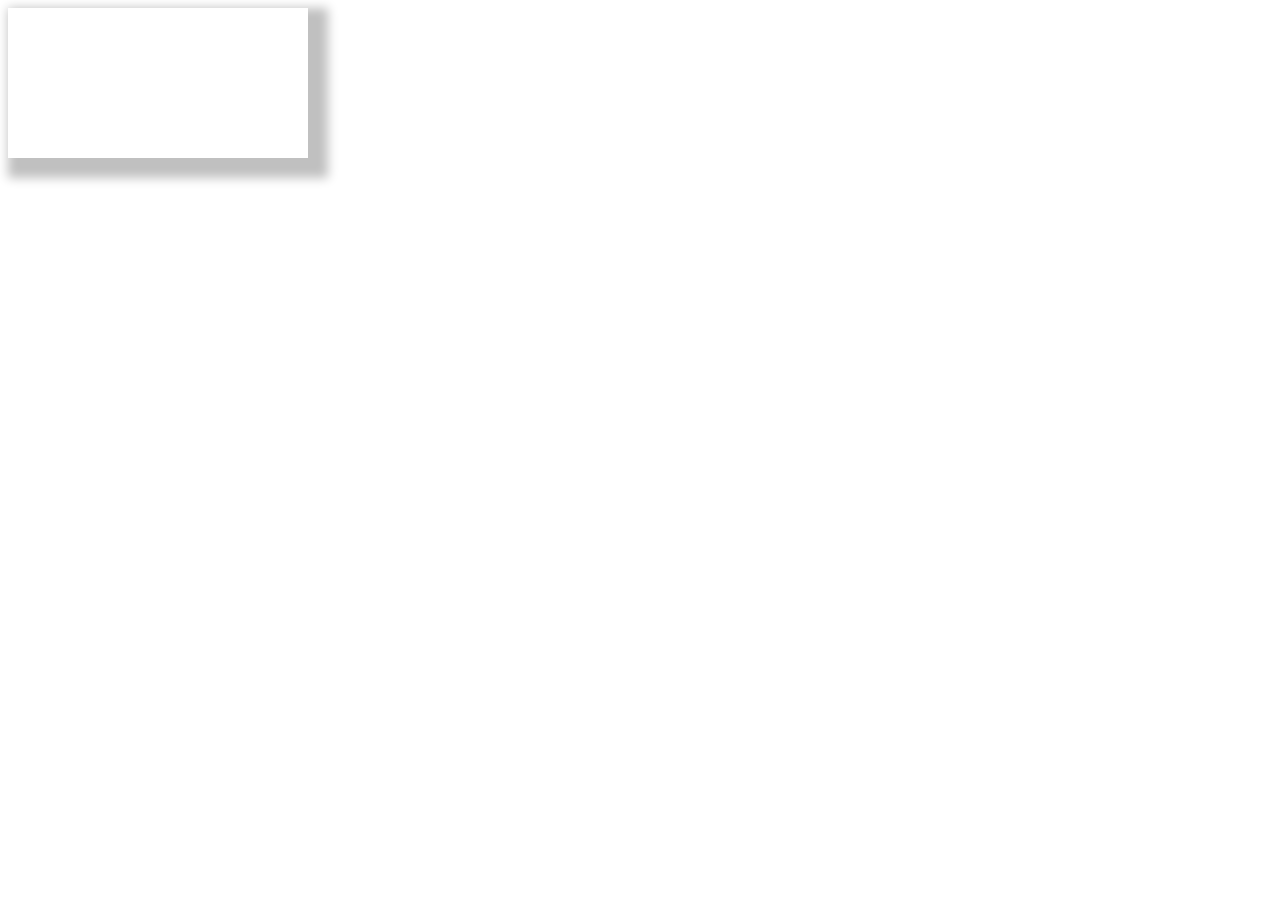
<file: demo1/index.html>
<!doctype html>
<html lang="en">
<head>
    <meta charset="UTF-8">
    <meta name="viewport"
          content="width=device-width, user-scalable=no, initial-scale=1.0, maximum-scale=1.0, minimum-scale=1.0">
    <meta http-equiv="X-UA-Compatible" content="ie=edge">
    <title>Document</title>
    <style>
        video {
            box-shadow: silver 10px 10px 10px 10px;
        }

    </style>
</head>
<body>

<video src="" id="videoplayer"></video>

<script>
    navigator.mediaDevices.getUserMedia({video: true})
        .then(stream => {
            let videoplayer = document.getElementById('videoplayer');
            videoplayer.srcObject = stream;
            videoplayer.play();
        });
</script>

</body>
</html>
</file>
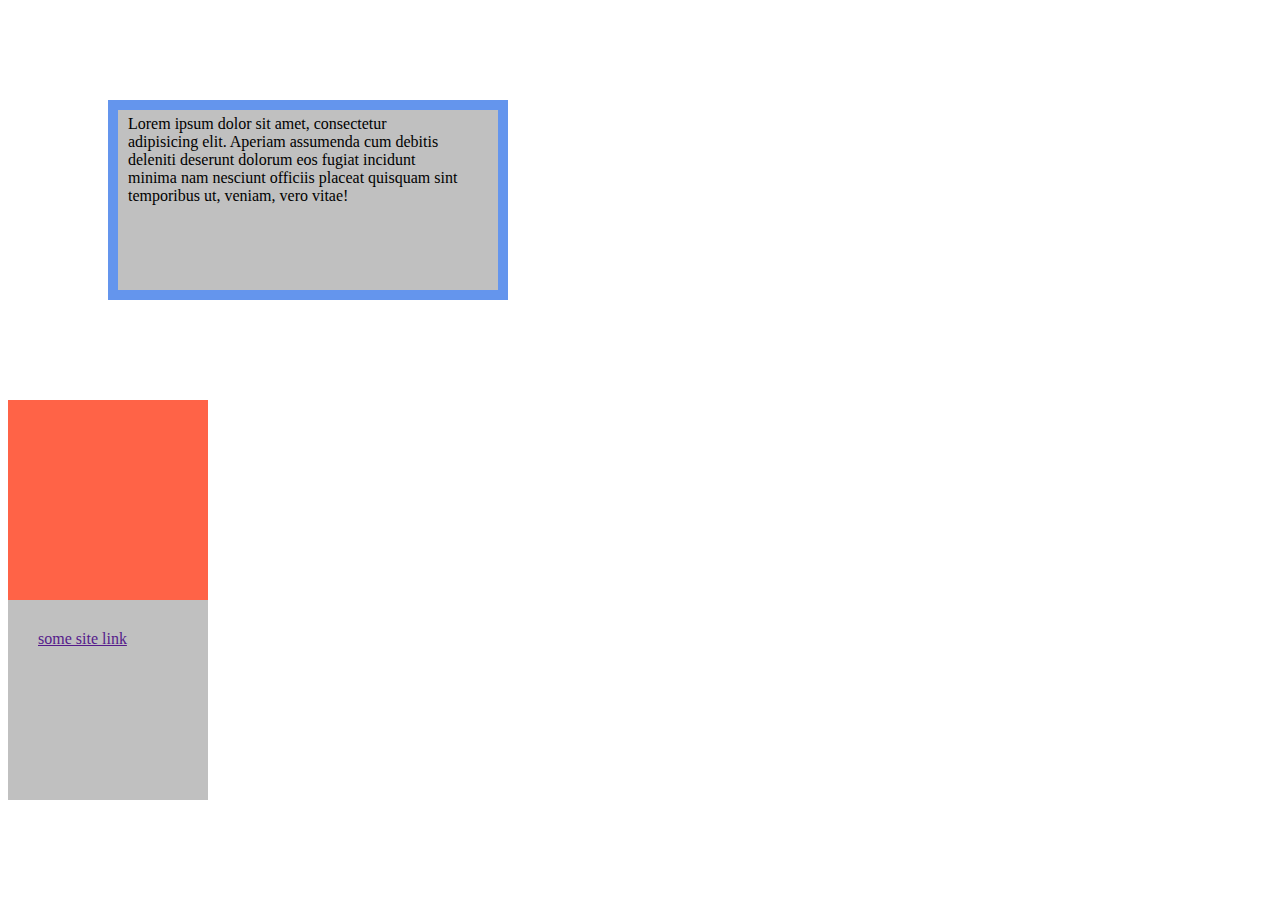
<file: demo5/index.html>
<!DOCTYPE html>
<html lang="en">
<head>
    <meta charset="UTF-8">
    <title>Title</title>
    <link rel="stylesheet" href="main.css">
</head>
<body>
<div class="target">
    Lorem ipsum dolor sit amet, consectetur adipisicing elit. Aperiam assumenda cum debitis deleniti deserunt dolorum
    eos fugiat incidunt minima nam nesciunt officiis placeat quisquam sint temporibus ut, veniam, vero vitae!
</div>

<div class="point"></div>

<a href="" class="link">some site link</a>


</body>
</html>
</file>
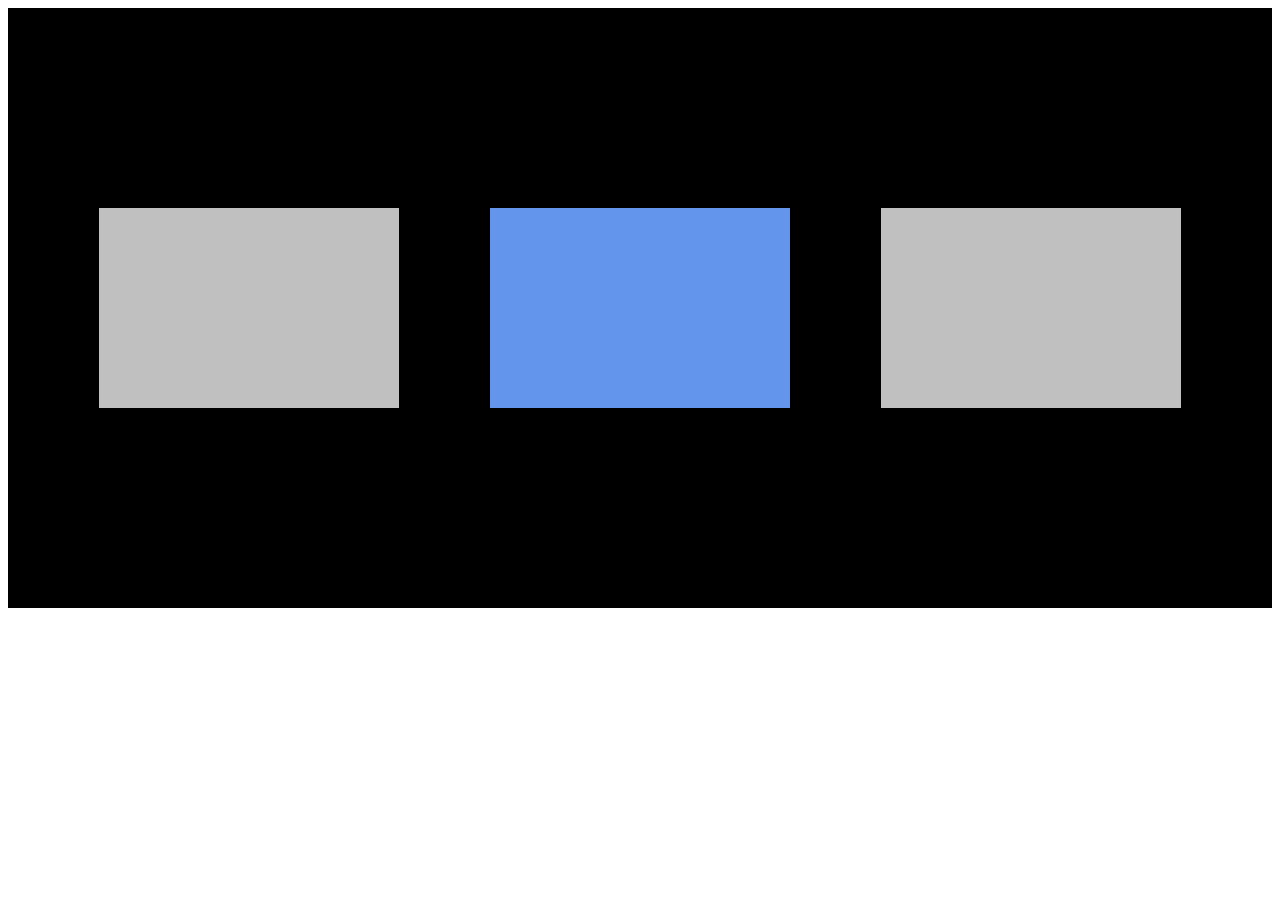
<file: demo6/index.html>
<!DOCTYPE html>
<html lang="en">
<head>
    <meta charset="UTF-8">
    <title>Title</title>
    <link rel="stylesheet" href="main.css">
</head>
<body>
<div class="wrap">
    <div class="box-1"></div>
    <div class="box-2"></div>
    <div class="box-1"></div>

</div>

</body>
</html>
</file>
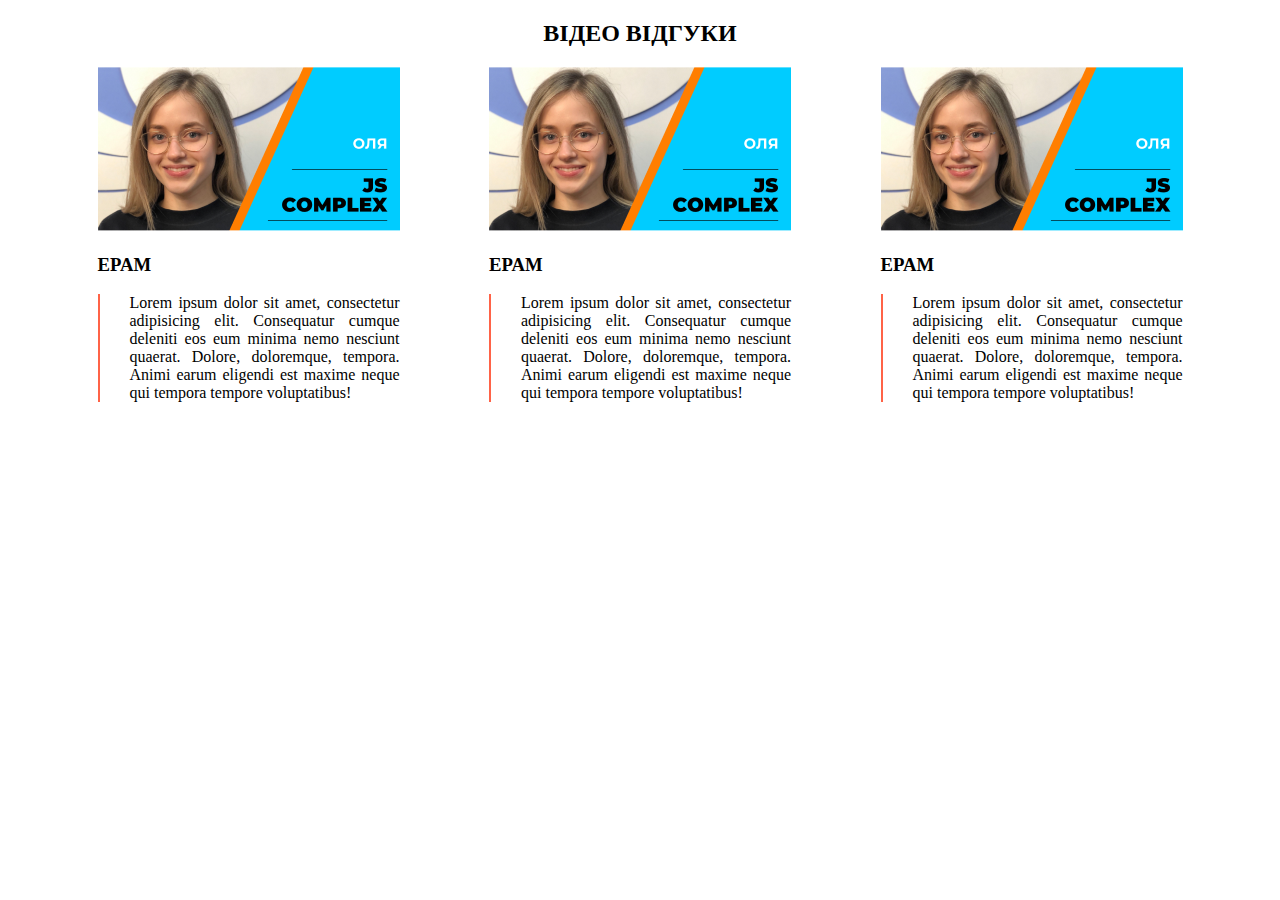
<file: demo7/index.html>
<!DOCTYPE html>
<html lang="en">
<head>
    <meta charset="UTF-8">
    <title>Title</title>
    <link rel="stylesheet" href="main.css">
</head>
<body>


<div class="segment-2">
    <h2>ВІДЕО ВІДГУКИ</h2>
    <div class="reviews">
        <div class="review">
            <img src="images/olga.png" alt="">
            <h3>EPAM</h3>
            <p>
                Lorem ipsum dolor sit amet, consectetur adipisicing elit. Consequatur cumque deleniti eos eum minima
                nemo
                nesciunt quaerat. Dolore, doloremque, tempora. Animi earum eligendi est maxime neque qui tempora tempore
                voluptatibus!
            </p>
        </div>
        <div class="review">
            <img src="images/olga.png" alt="">
            <h3>EPAM</h3>
            <p>
                Lorem ipsum dolor sit amet, consectetur adipisicing elit. Consequatur cumque deleniti eos eum minima
                nemo
                nesciunt quaerat. Dolore, doloremque, tempora. Animi earum eligendi est maxime neque qui tempora tempore
                voluptatibus!
            </p>
        </div>
        <div class="review">
            <img src="images/olga.png" alt="">
            <h3>EPAM</h3>
            <p>
                Lorem ipsum dolor sit amet, consectetur adipisicing elit. Consequatur cumque deleniti eos eum minima
                nemo
                nesciunt quaerat. Dolore, doloremque, tempora. Animi earum eligendi est maxime neque qui tempora tempore
                voluptatibus!
            </p>
        </div>
    </div>
</div>

</body>
</html>
</file>
<file: demo5/main.css>
.target {
    background: silver;
    width: 400px;
    height: 200px;
    box-sizing: border-box;
    padding: 5px;
    padding-left: 10px;
    padding-right: 40px;

    border: 10px solid cornflowerblue;

    margin: 100px


}

.point {
    background: tomato;
    width: 200px;
    height: 200px;
}

.link {
    background: silver;
    width: 200px;
    height: 200px;
    display: block;
    box-sizing: border-box;
    padding: 30px;
}
</file>
<file: demo6/main.css>
.wrap {
    background: #000;
    display: flex;
    height: 600px;
    justify-content: space-evenly; /* vector X*/
    align-items: center;

}

.box-1 {
    background: silver;
    width: 300px;
    height: 200px;

}

.box-2 {
    background: cornflowerblue;
    width: 300px;
    height: 200px;
}
</file>
<file: demo7/main.css>
.segment-2 > h2 {
    text-align: center;
}

.reviews {
    display: flex;
    justify-content: space-evenly;
}

.review {
    width: 302px;
}

.review > p {
    text-align: justify;
    padding-left: 30px;
    border-left: 2px solid tomato;
}
</file>
